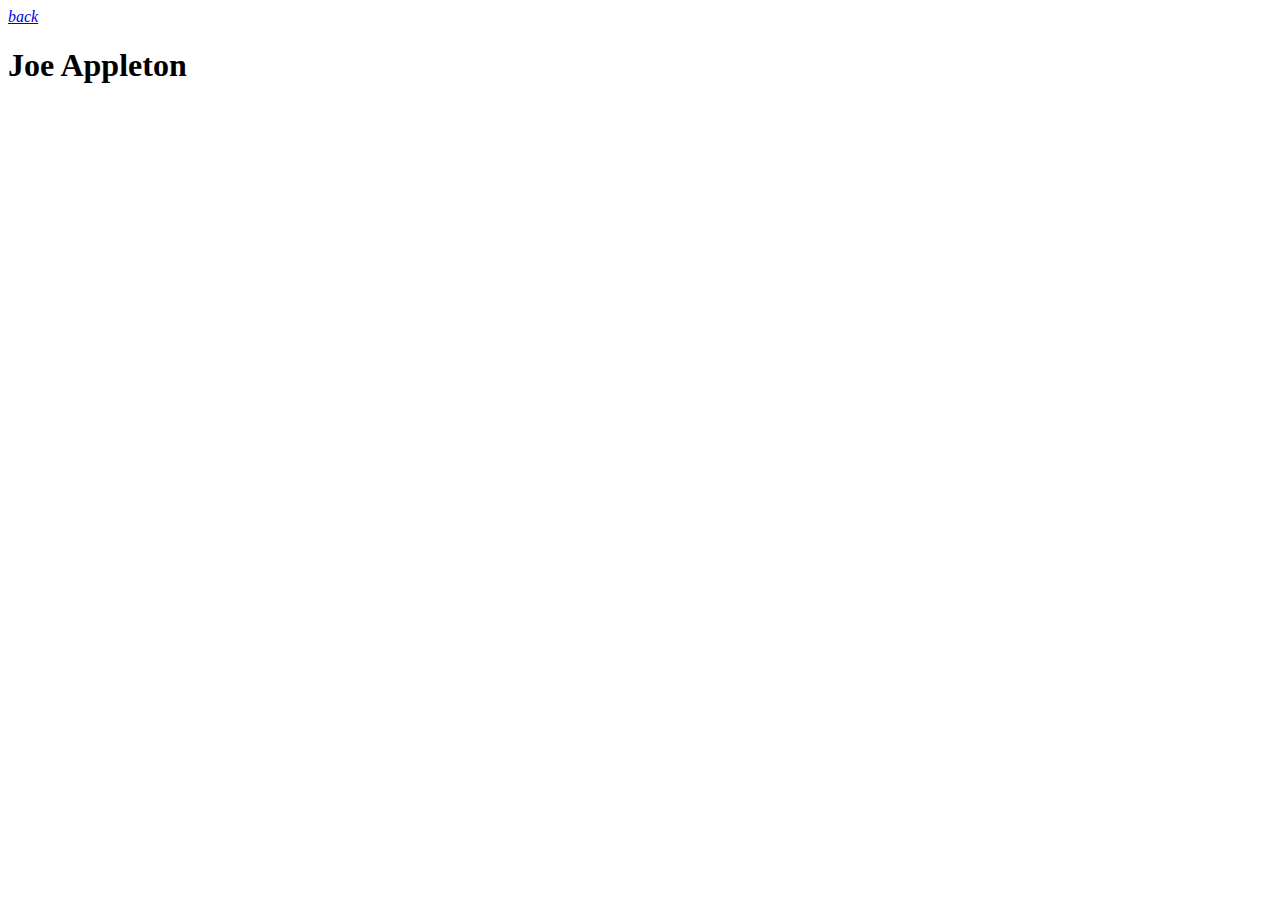
<file: week_1/index.html>
<!DOCTYPE html>
<html lang="en">
<head>
    <meta charset="UTF-8">
    <meta name="viewport" content="width=device-width, initial-scale=1.0">
    <meta http-equiv="X-UA-Compatible" content="ie=edge">
    <title>Joe Appleton's CV</title>
</head>
<body>
    <em> <a href="/">back</a> </em>
    <h1>Joe Appleton</h1>
    <!-- make your CV -->
    <!-- host it on github page-->
</body>
</html>
</file>
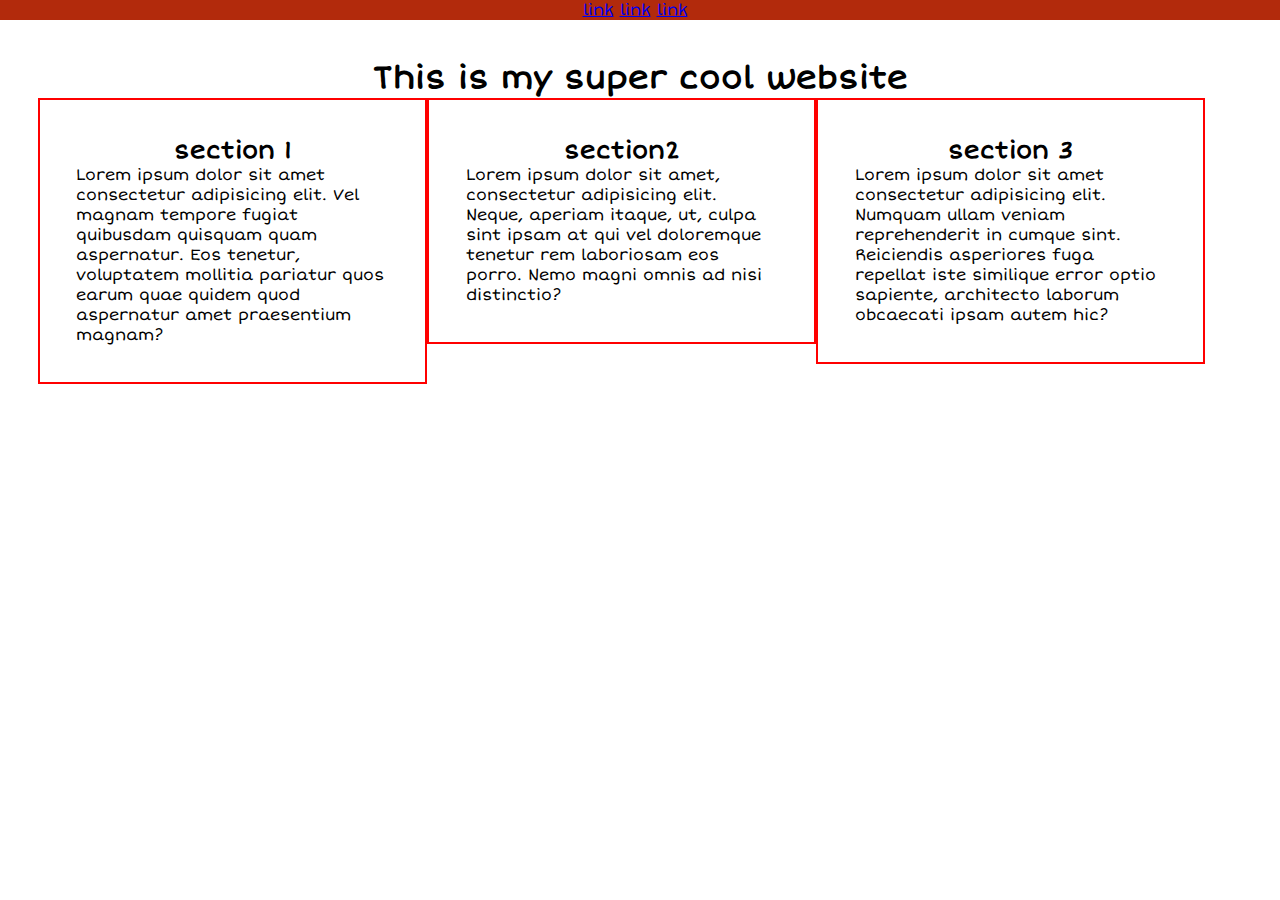
<file: week_2/index.html>
<!DOCTYPE html>
<html lang="en">

<head>
    <meta charset="UTF-8">
    <meta name="viewport" content="width=device-width, initial-scale=1.0">
    <link href="https://fonts.googleapis.com/css?family=Short+Stack&display=swap" rel="stylesheet">
    <link rel="stylesheet" href="main.css">
    <meta http-equiv="X-UA-Compatible" content="ie=edge">
    <title>My First Website</title>
</head>

<body>
    <div id="wrapper">
        <nav>
            <!--ul>li*3>a -->
            <ul>
                <li><a href="#">link</a></li>
                <li><a href="#">link</a></li>
                <li><a href="#">link</a></li>
            </ul>

        </nav>
        <div id="content">
            <h1>This is my super cool website</h1>
            <section class="first">
                <h2>section 1</h2>
                <p>Lorem ipsum dolor sit amet consectetur adipisicing elit. Vel magnam tempore fugiat quibusdam quisquam quam aspernatur. Eos tenetur, voluptatem mollitia pariatur quos earum quae quidem quod aspernatur amet praesentium magnam?</p>
            </section>
            <section>
                <h2>section2</h2>
                <p>Lorem ipsum dolor sit amet, consectetur adipisicing elit. Neque, aperiam itaque, ut, culpa sint ipsam at qui vel doloremque tenetur rem laboriosam eos porro. Nemo magni omnis ad nisi distinctio?</p>
            </section>
            <section>
                <h2>section 3</h2>
                <p>Lorem ipsum dolor sit amet consectetur adipisicing elit. Numquam ullam veniam reprehenderit in cumque sint. Reiciendis asperiores fuga repellat iste similique error optio sapiente, architecto laborum obcaecati ipsam autem hic?</p>
            </section>
        </div>
        <!-- /#content -->



    </div>
    <!-- /#wrapper -->

</body>

</html>
</file>
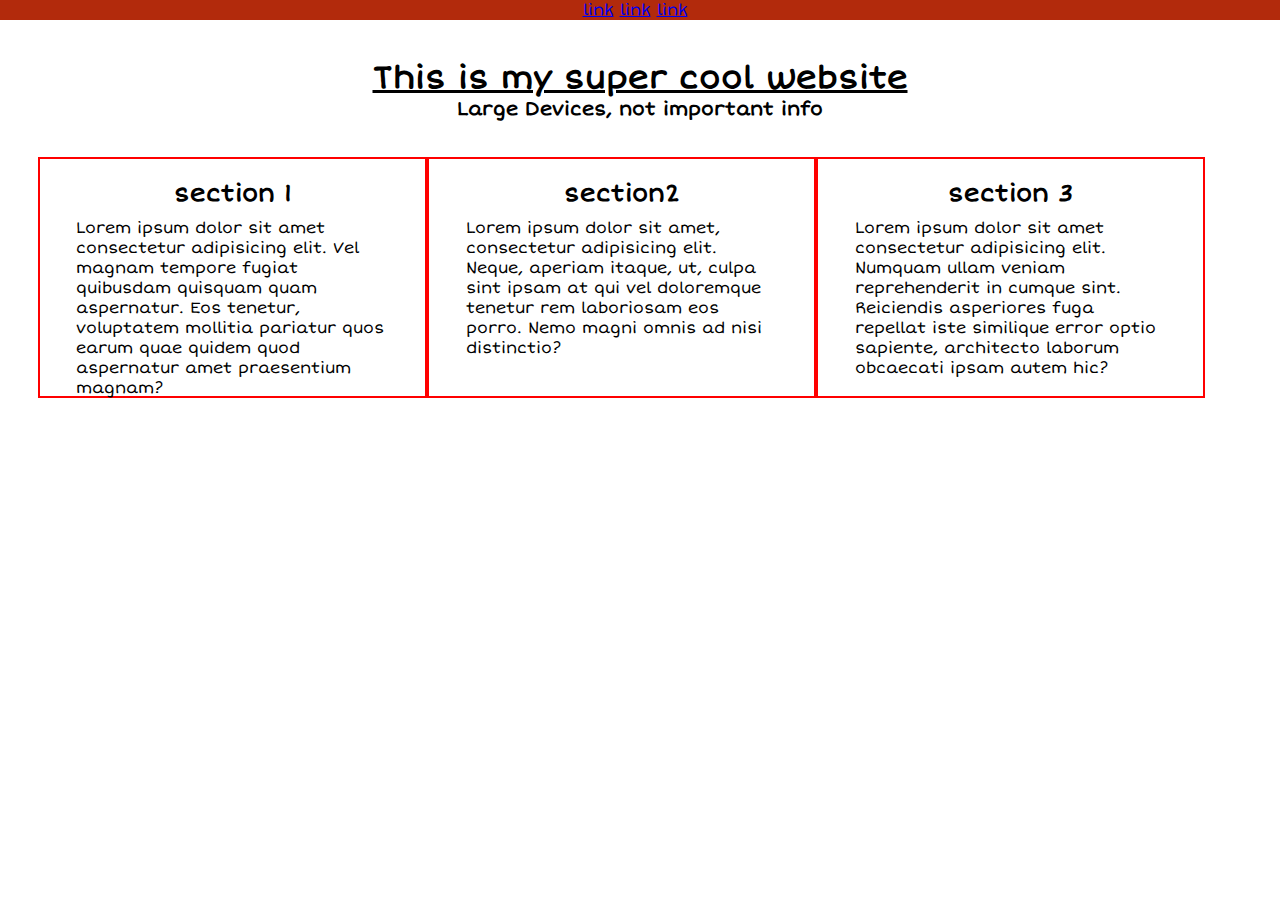
<file: week_3/index.html>
<!DOCTYPE html>
<html lang="en">

<head>
    <meta charset="UTF-8">
    <meta name="viewport" content="width=device-width, initial-scale=1.0">
    <link href="https://fonts.googleapis.com/css?family=Short+Stack&display=swap" rel="stylesheet">
    <link rel="stylesheet" href="main.css">
    <meta http-equiv="X-UA-Compatible" content="ie=edge">
    <title>My First Website</title>
</head>

<body>
    <div id="wrapper">
        <nav>
            <!--ul>li*3>a -->
            <ul>
                <li><a href="#">link</a></li>
                <li><a href="#">link</a></li>
                <li><a href="#">link</a></li>
            </ul>

        </nav>
        <div id="content">
            <h1 style="text-decoration:underline;">This is my super cool website</h1>
            <h3 id="optional-heading">Large Devices, not important info</h3>
            <section class="first">
                <h2>section 1</h2>
                <p class="first-section">Lorem ipsum dolor sit amet consectetur adipisicing elit. Vel magnam tempore fugiat quibusdam quisquam quam aspernatur. Eos tenetur, voluptatem mollitia pariatur quos earum quae quidem quod aspernatur amet praesentium magnam?</p>
            </section>
            <section>
                <h2>section2</h2>
                <p class="second-section">Lorem ipsum dolor sit amet, consectetur adipisicing elit. Neque, aperiam itaque, ut, culpa sint ipsam at qui vel doloremque tenetur rem laboriosam eos porro. Nemo magni omnis ad nisi distinctio?</p>
            </section>
            <section>
                <h2>section 3</h2>
                <p class="third-section">Lorem ipsum dolor sit amet consectetur adipisicing elit. Numquam ullam veniam reprehenderit in cumque sint. Reiciendis asperiores fuga repellat iste similique error optio sapiente, architecto laborum obcaecati ipsam autem hic?</p>
            </section>
        </div>
        <!-- /#content -->



    </div>
    <!-- /#wrapper -->

</body>

</html>
</file>
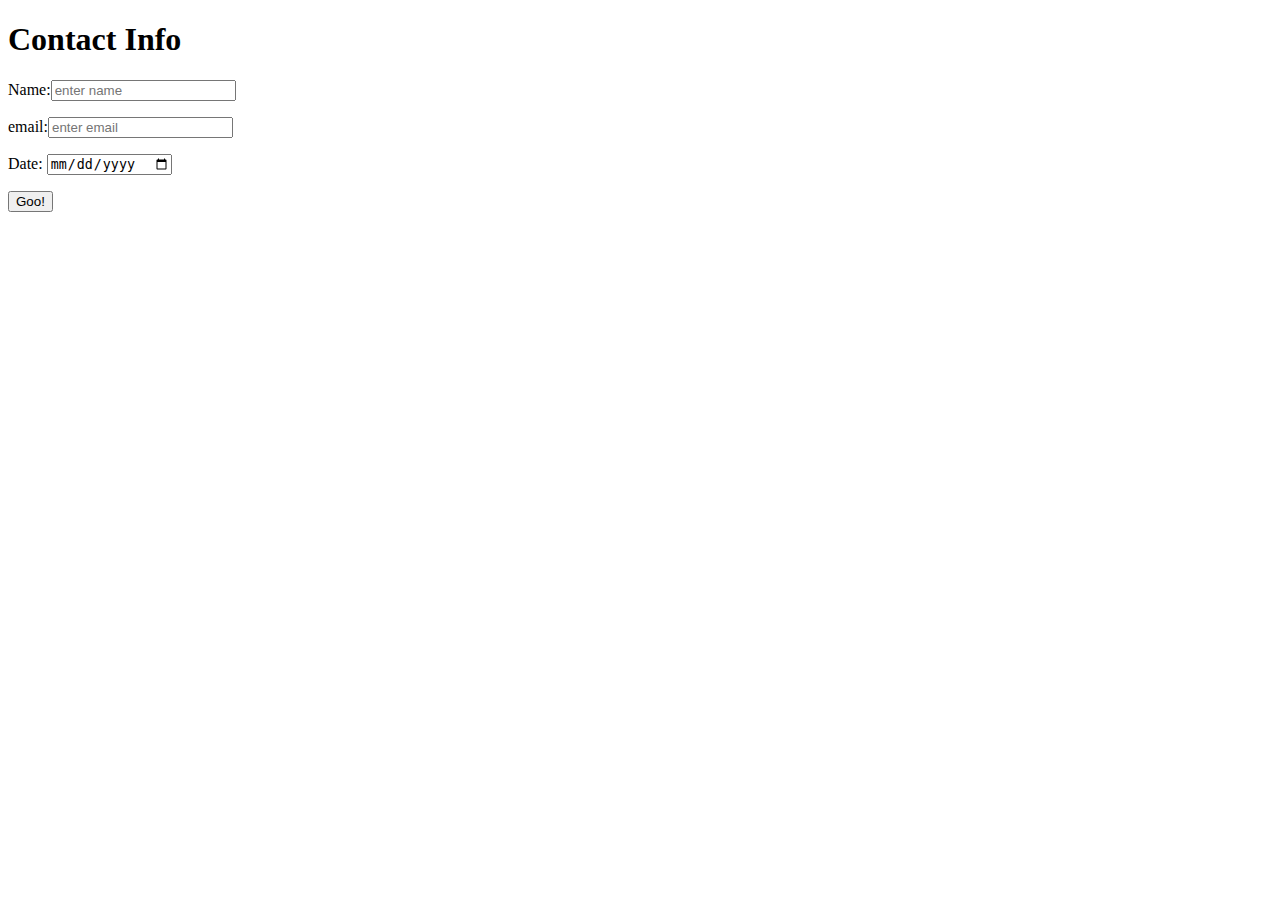
<file: week_4/index.html>
<!DOCTYPE html>
<html lang="en">

<head>
    <meta charset="UTF-8">
    <meta name="viewport" content="width=device-width, initial-scale=1.0">
    <meta http-equiv="X-UA-Compatible" content="ie=edge">
    <title>Forms</title>
</head>

<body>
    <!-- There are two methods post/get-->
    <h1>Contact Info</h1>

    <form action="#" method="get">

        <p><label for="name">Name:</label><input type="text" id="name" name="name" placeholder="enter name"> </p>
        <p><label for="email">email:</label><input type="email" id="email" name="email" placeholder="enter email"></p>
        <p><label for="date">Date:</label> <input type="date" name="date" id="date"> </p>
        <p><input type="submit" value="Goo!"></p>

    </form>
</body>

</html>
</file>
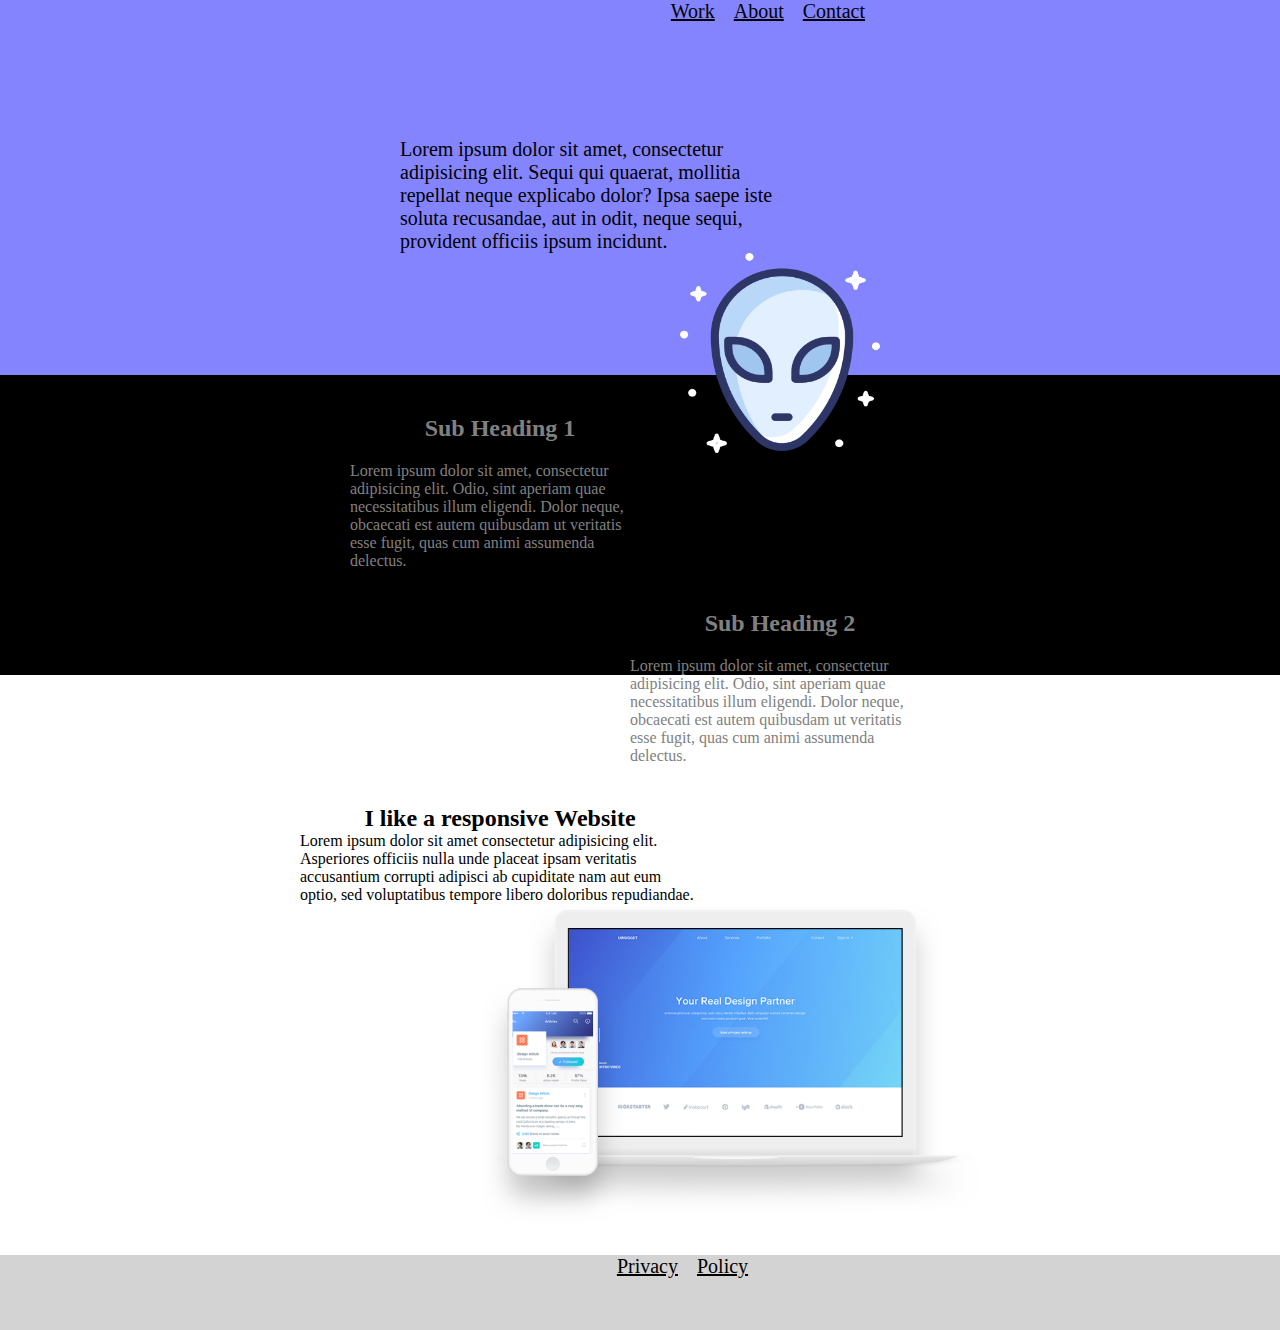
<file: week_3/Activity/index.html>
<!DOCTYPE html>
<html lang="en">

<head>
    <meta charset="UTF-8">
    <meta name="viewport" content="width=device-width, initial-scale=1.0">
    <meta http-equiv="X-UA-Compatible" content="ie=edge">
    <link rel="stylesheet" href="mai.css">
    <title>Mobile Website</title>
</head>

<body>
    <div id="wrapper">
        <div id="Header">
            <nav>
                <!--ul>li*3>a -->
                <ul>
                    <li><a href="#">Work</a></li>
                    <li><a href="#">About</a></li>
                    <li><a href="#">Contact</a></li>
                </ul>

            </nav>
            <div id="principal">
                Lorem ipsum dolor sit amet, consectetur adipisicing elit. Sequi qui quaerat, mollitia
                repellat
                neque explicabo dolor? Ipsa saepe iste soluta recusandae, aut in odit, neque sequi, provident
                officiis ipsum incidunt.
            </div>
            <img src="assets/alien.png" alt="Alien image" id="alien-face">
        </div>

        <div id="Middle">
            <div id="Sub-First">
                <h2>Sub Heading 1</h2>
                Lorem ipsum dolor sit amet, consectetur adipisicing elit. Odio, sint aperiam quae necessitatibus illum
                eligendi. Dolor neque, obcaecati est autem quibusdam ut veritatis esse fugit, quas cum animi assumenda
                delectus.
            </div>

            <div id="Sub-Second">
                <h2>Sub Heading 2</h2>
                Lorem ipsum dolor sit amet, consectetur adipisicing elit. Odio, sint aperiam quae necessitatibus illum
                eligendi. Dolor neque, obcaecati est autem quibusdam ut veritatis esse fugit, quas cum animi assumenda
                delectus.
            </div>


        </div>

        <div id="Almost-End">
            <div id="Normal-text">
                <h2>I like a responsive Website</h2>
                Lorem ipsum dolor sit amet consectetur adipisicing elit. Asperiores officiis nulla unde placeat ipsam
                veritatis accusantium corrupti adipisci ab cupiditate nam aut eum optio, sed voluptatibus tempore libero
                doloribus repudiandae.
            </div>

            <img src="assets/screens.png" alt="Screen Face">


        </div>

        <div id="End">
            <nav>
                <ul>
                    <li><a href="#">Privacy</a></li>
                    <li><a href="#">Policy</a></li>
                </ul>               
            </nav>

        </div>


    </div>
    <!-- /#wrapper -->

</body>

</html>
</file>
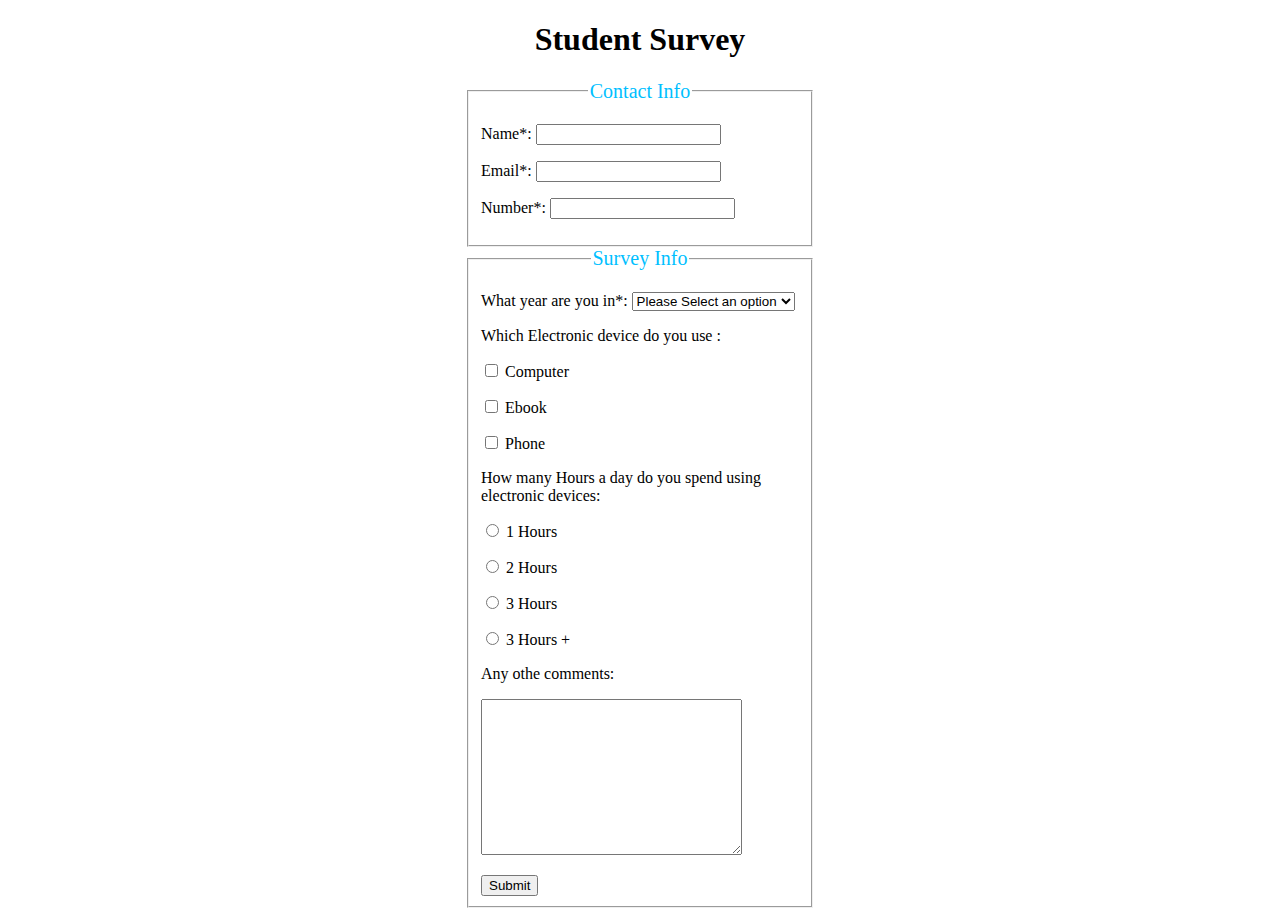
<file: week_4/Task-1/index.html>
<!DOCTYPE html>
<html lang="en">

<head>
    <meta charset="UTF-8">
    <meta name="viewport" content="width=#, initial-scale=1.0">
    <meta http-equiv="X-UA-Compatible" content="ie=edge">
    <link rel="stylesheet" href="styles.css">
    <title>Task 1</title>
</head>

<body>
    <h1>Student Survey</h1>
    <form id="survey">
        <!-- Contact Info -->
        <fieldset>
            <legend>Contact Info </legend>
            <p> <label for="Name">Name*: </label><input type="text" name="Name" id="Name" required></p>
            <p> <label for="Email">Email*: </label><input type="email" name="Email" id="Email" required></p>
            <p> <label for="Number">Number*: </label><input type="number" name="Number" id="Number" required></p>
        </fieldset>

        <!-- Survey Information-->
        <fieldset>
            <legend>Survey Info</legend>
            <p>
                <label for="cars">What year are you in*:</label>
                <select id="cars" name="car">
                <option value="Please Select an option">Please Select an option</option>
                <option value="1">1</option>
                <option value="2">2</option>
                <option value="3">3</option>
                <option value="4">4</option>
              </select>
            </p>
            <p> <label for="Electronic">Which Electronic device do you use :</label></p>
            <p> <input type="checkbox" name="Electronic" value="Computer" id="Electronic"> Computer</p>
            <p> <input type="checkbox" name="Electronic" value="Ebook"> Ebook</p>
            <p> <input type="checkbox" name="Electronic" value="Phone"> Phone</p>

            <p> <label for="Hours">How many Hours a day do you spend using electronic devices:</label></p>
            <p><input type="radio" name="Hours" value="1" id="Hours"> 1 Hours</p>
            <p> <input type="radio" name="Hours" value="2"> 2 Hours</p>
            <p> <input type="radio" name="Hours" value="3"> 3 Hours</p>
            <p> <input type="radio" name="Hours" value="3+"> 3 Hours +</p>

            <p> <label for="Submit">Any othe comments:</label></p>
            <p> <textarea name="suggestion" id="suggestion" cols="30" rows="10"></textarea></p>
            <input type="submit" name="Submit" id="Submit">
        </fieldset>
    </form>
</body>

</html>
</file>
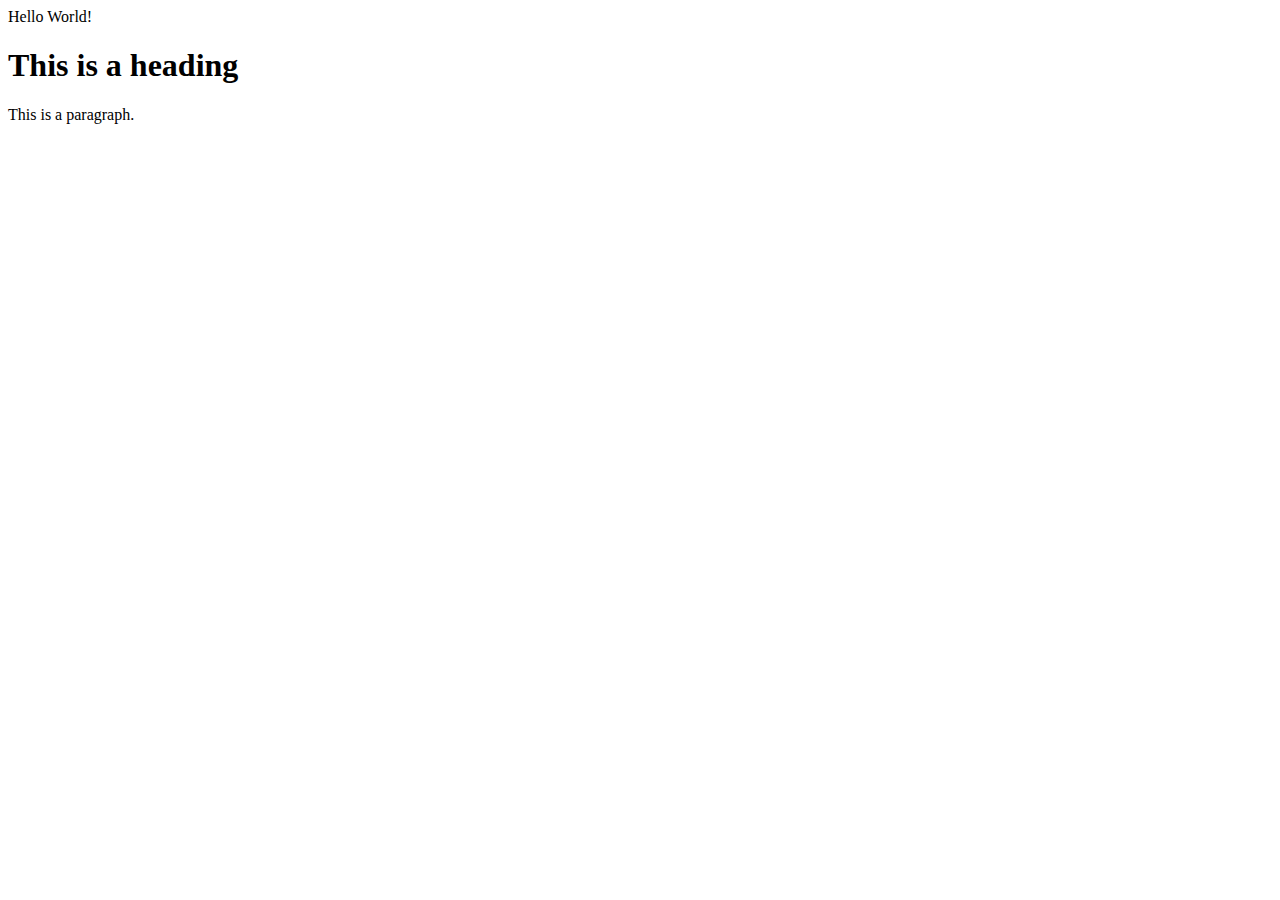
<file: week_7/task1/index.html>
<!DOCTYPE html>
<html lang="en">

<head>
    <meta charset="UTF-8">
    <meta name="viewport" content="width=device-width, initial-scale=1.0">
    <meta http-equiv="X-UA-Compatible" content="ie=edge">
    <title>Document</title>

</head>

<body>
    <script type="text/javascript">
        document.write("Hello World!");
        document.write("<h1>This is a heading</h1>");
        document.write("<p>This is a paragraph.</p>");
    </script>

</body>

</html>
</file>
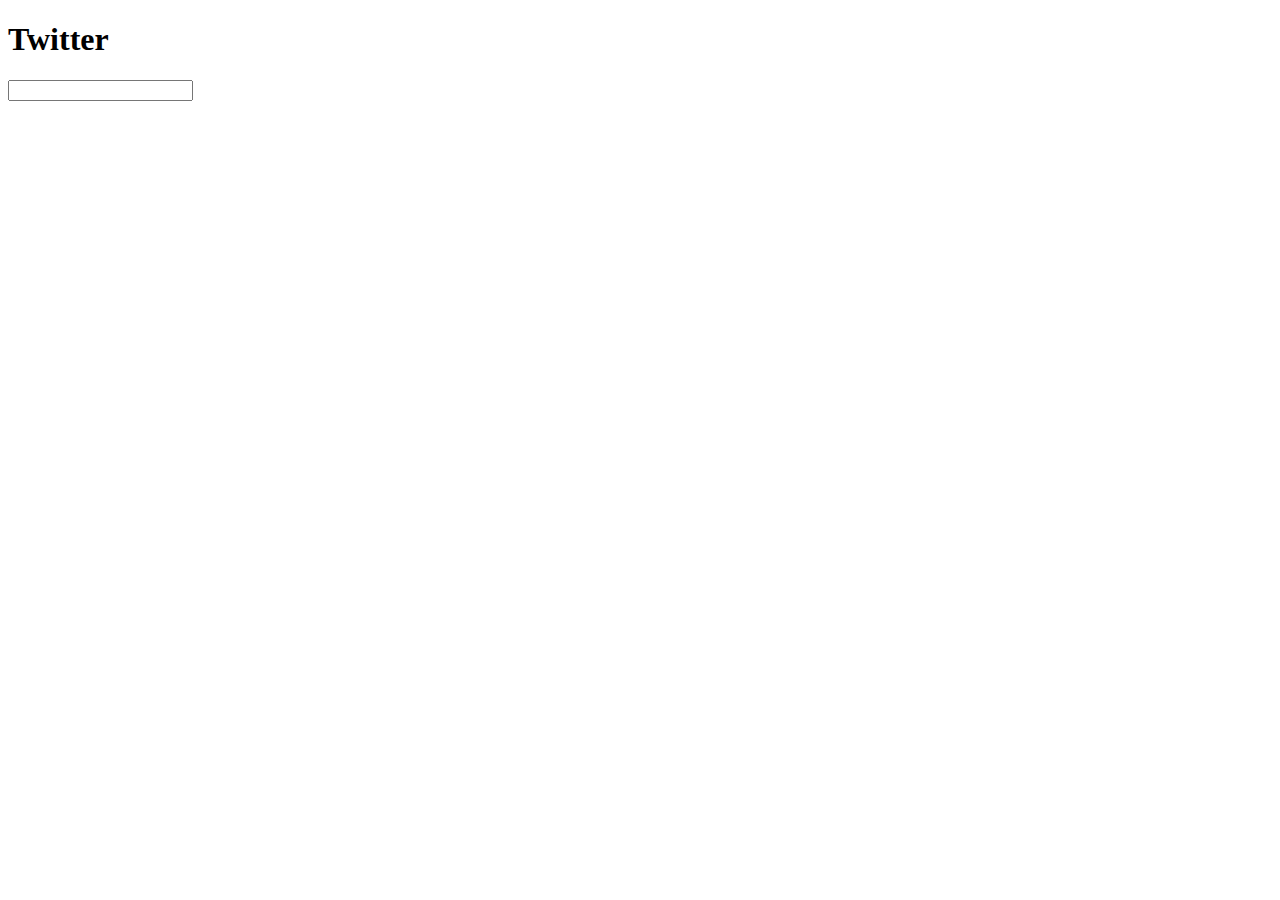
<file: week_8/task_1/index.html>
<!DOCTYPE html>
<html lang="en">

<head>
    <meta charset="UTF-8">
    <meta name="viewport" content="width=device-width, initial-scale=1.0">
    <meta http-equiv="X-UA-Compatible" content="ie=edge">
    <script src="main.js"></script>
    <title>Document</title>
</head>

<body onload="main()">
    <h1>Twitter</h1>
    <div id="tweet_Output"></div>
    <p id="letter-count"> </p>
    <p><input type="text" name="tweet" id="results"></p>
</body>

</html>
</file>
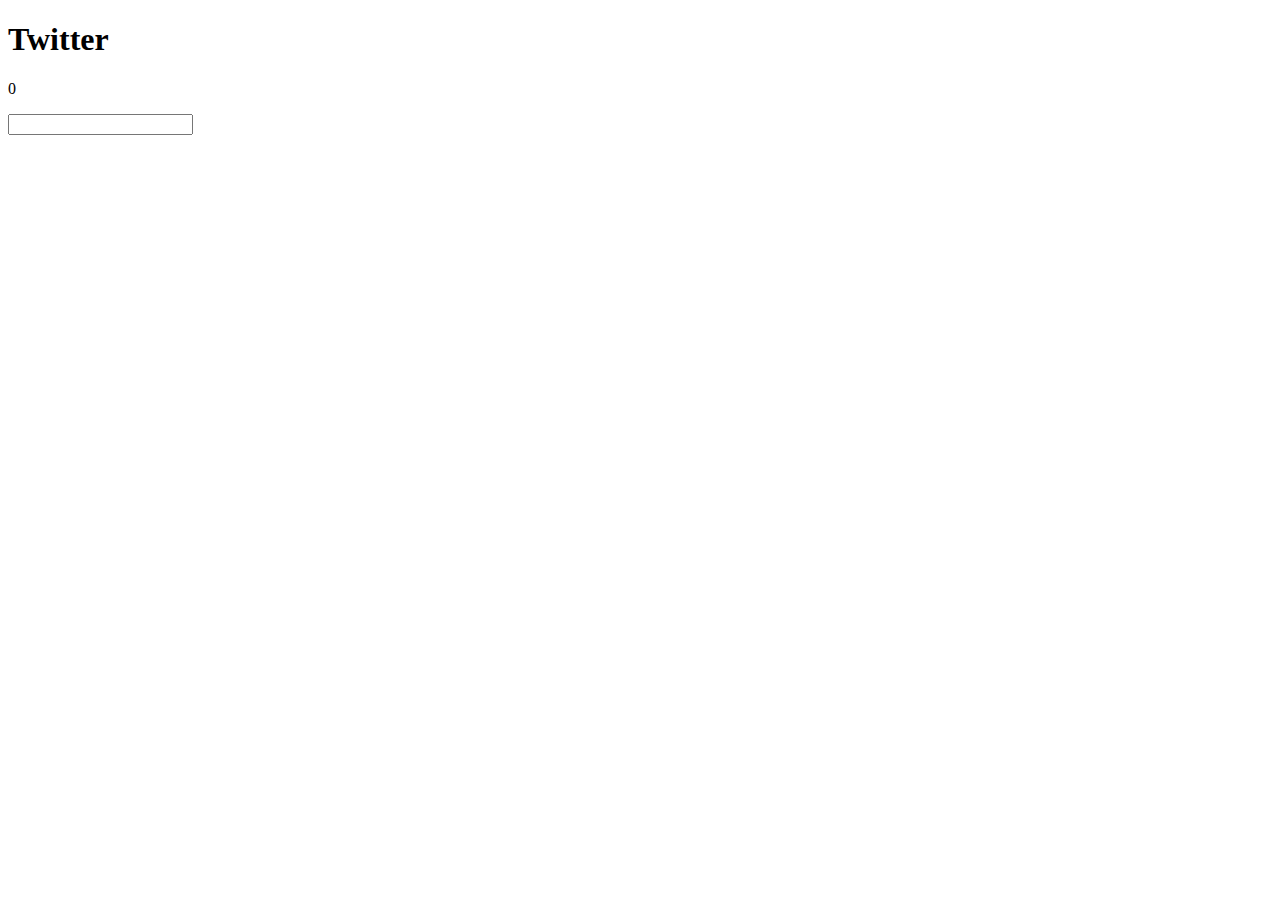
<file: week_8/idex.html>
<!DOCTYPE html>
<html lang="en">

<head>
    <meta charset="UTF-8">
    <meta name="viewport" content="width=device-width, initial-scale=1.0">
    <meta http-equiv="X-UA-Compatible" content="ie=edge">
    <script src="main.js"></script>
    <title>Document</title>
    <style>
        .error {
            color: red;
        }
    </style>
</head>

<body onload="main()">
    <h1>Twitter</h1>
    <p id="letter-count"> 0 </p>
    <p><input type="text" name="tweet" id="results"></p>

</body>

</html>
</file>
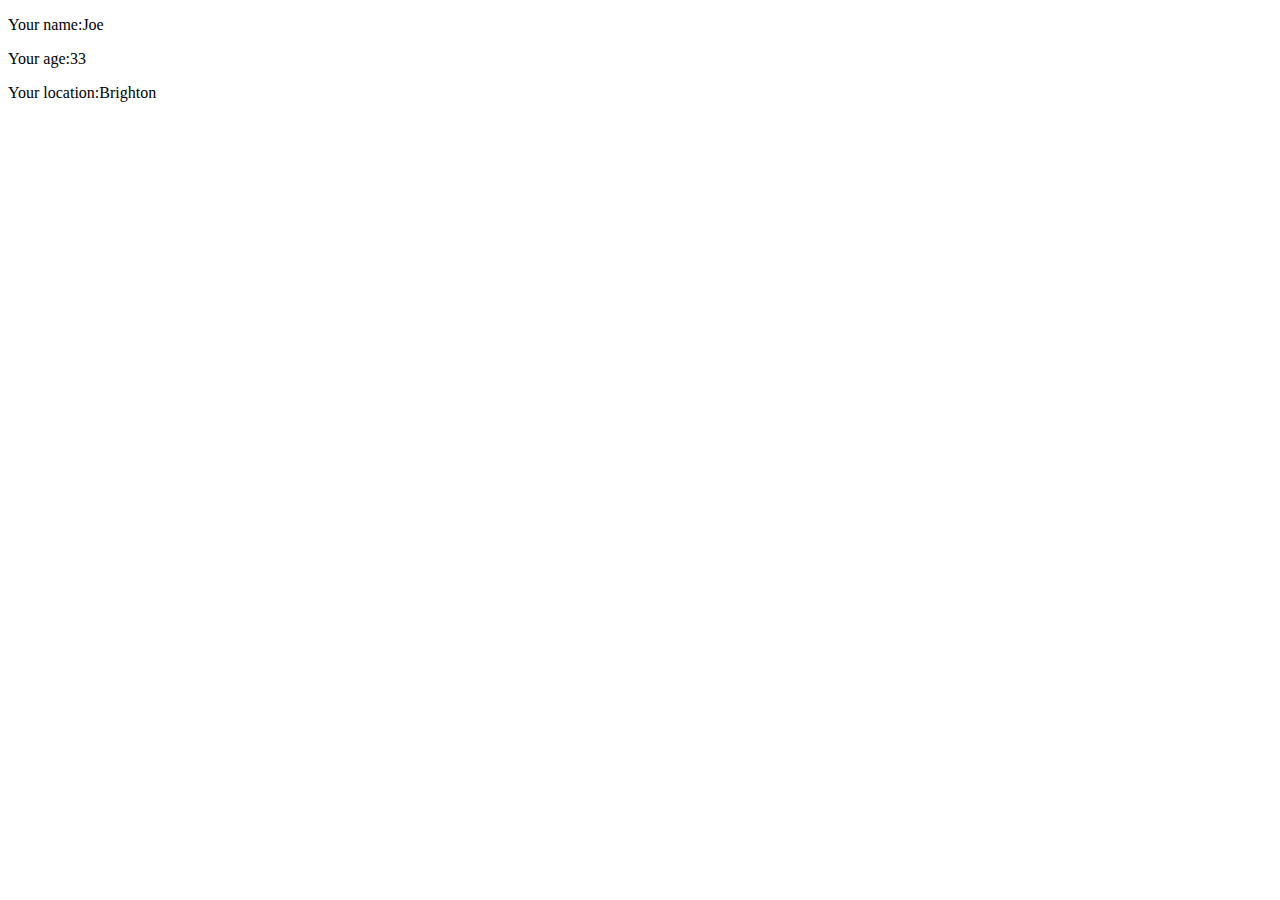
<file: week_7/task2/ex2.html>
<!DOCTYPE html>
<html lang="en">

<head>
    <meta charset="UTF-8">
    <meta name="viewport" content="width=#, initial-scale=1.0">
    <meta http-equiv="X-UA-Compatible" content="ie=edge">
    <title>Document</title>
</head>

<body>
    <script>
        var name;
        var age;
        var yourLocation;

        name = "Joe";
        age = 33;
        yourLocation = "Brighton";

        document.write("<p> Your name:" + name + "</p>");
        document.write("<p> Your age:" + age + "</p>");
        document.write("<p> Your location:" + yourLocation + "</p>");
    </script>
</body>

</html>
</file>
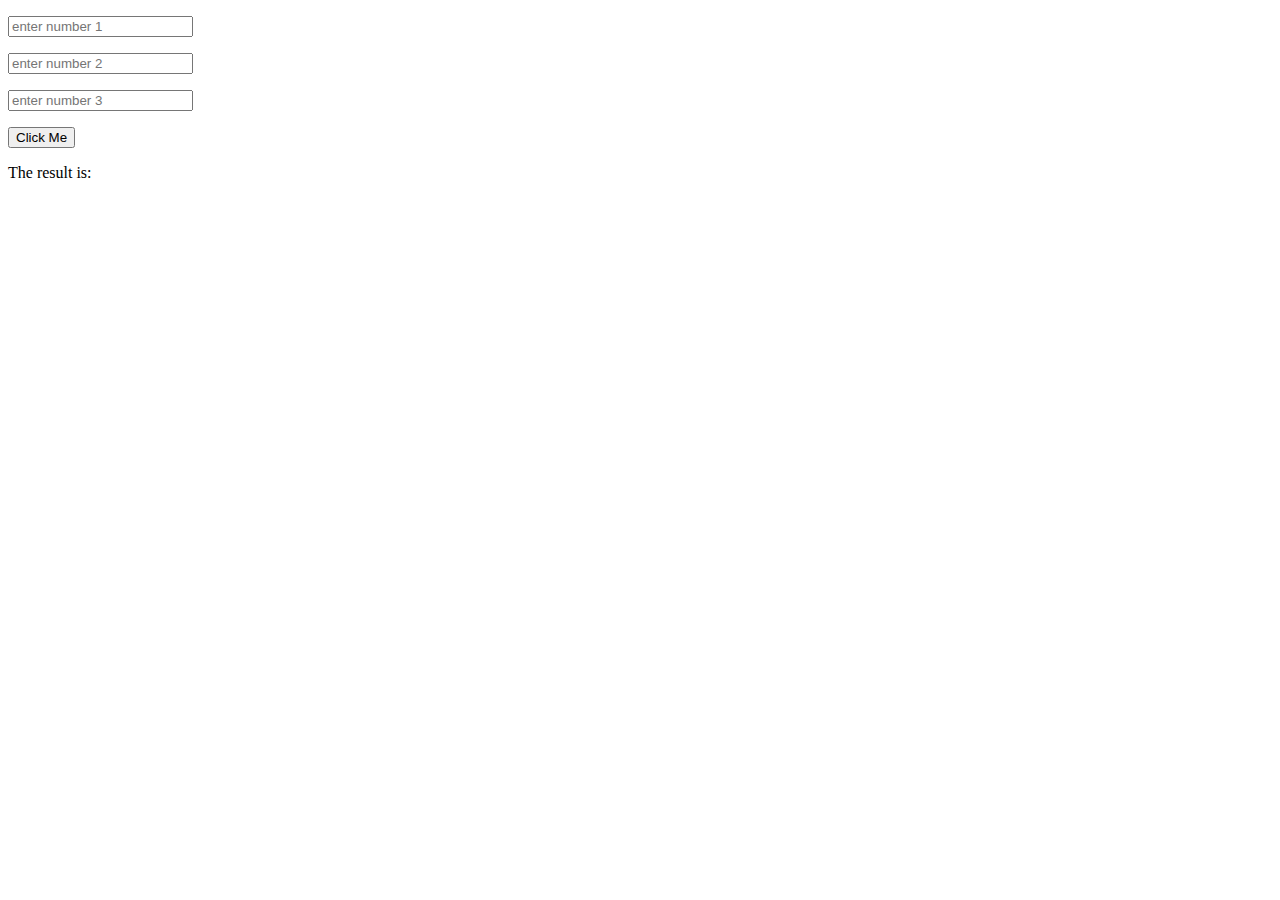
<file: week_7/task3/ex3.html>
<!DOCTYPE html>
<html lang="en">

<head>
    <meta charset="UTF-8">
    <meta name="viewport" content="width=device-width, initial-scale=1.0">
    <meta http-equiv="X-UA-Compatible" content="ie=edge">
    <link rel="stylesheet" href="main.css">
    <title>Document</title>
</head>

<body>
    <script>
        function calculateNumber() {
            var number1 = parseInt(document.getElementById("number1").value);
            var number2 = parseInt(document.getElementById("number2").value);
            var number3 = parseInt(document.getElementById("number3").value);

            var result = number1 + number2 + number3;
            document.getElementById("result").innerHTML = result;
        }
    </script>

    <div id="Wrapper">
        <p> <input type="number" placeholder="enter number 1" id="number1"> </p>
        <p> <input type="number" placeholder="enter number 2" id="number2"> </p>
        <p> <input type="number" placeholder="enter number 3" id="number3"> </p>

        <p> <button onClick="calculateNumber()">Click Me</button> </p>
    </div>

    <div id="results">
        The result is:
        <p id="result"></p>
    </div>
</body>

</html>
</file>
<file: week_2/main.css>
* {
    margin: 0;
    padding: 0;
}

body {
    font-family: 'Short Stack', cursive;
}

h1,
h2,
h3,
h4,
h5,
h6 {
    text-align: center;
}

#content {
    padding: 3%;
}

nav {
    background-color: #B22A0C;
}

nav ul {
    width: 115px;
    margin-left: 30%;
    margin: 0 auto;
}

nav ul li {
    display: inline;
}

section {
    border: 2px solid red;
    padding: 3%;
    width: 26%;
    float: left;
}
</file>
<file: week_3/main.css>
* {
    margin: 0;
    padding: 0;
}

body {
    font-family: 'Short Stack', cursive;
}

h1,
h2,
h3,
h4,
h5,
h6 {
    text-align: center;
}

#content {
    padding: 3%;
}

nav {
    background-color: #B22A0C;
}

nav ul {
    width: 115px;
    margin-left: 30%;
    margin: 0 auto;
}

nav ul li {
    display: inline;
}

section {
    border: 2px solid red;
    padding: 3%;
    padding-top: 20px;
    width: 26%;
    margin-top: 3%;
    height: 20vh;
    float: left;
}

.first-section,
.second-section,
.third-section {
    padding-top: 10px;
    width: 100%;
}


/* Custom, iPhone Retina */

@media (max-width: 320px) {}


/* Extra Small Devices, Phones */

@media (max-width: 480px) {
    h1 {
        font-size: 20px;
    }
    h2 {
        font-size: 15px;
    }
    section>p {
        font-size: 10px;
    }
    section {
        border: 2px solid red;
        padding: 3%;
        width: 95%;
        float: none;
        height: 10vh;
    }
}


/* Small Devices, Tablets */

@media (max-width: 768px) {
    #optional-heading {
        display: none;
    }
    section {
        border: 2px solid red;
        padding: 3%;
        width: 95%;
        float: none;
        height: 12vh;
    }
}


/* Medium Devices, Desktops */

@media (max-width: 992px) {
    section {
        border: 2px solid red;
        padding: 3%;
        width: 95%;
        float: none;
        height: 30vh;
    }
}


/* Large Devices, Wide Screens */

@media (max-width: 1200px) {
    section {
        border: 2px solid red;
        padding: 3%;
        width: 95%;
        float: none;
        height: 20vh;
    }
}

s
</file>
<file: week_3/Activity/mai.css>
* {
    margin: 0;
    padding: 0;
}

body {
    font-family: 'Short Stack', cursive;
}

h1, h2, h3, h4, h5, h6 {
    text-align: center;
}

nav ul {
    padding-right: 400px;
    padding-bottom: 75px;
    text-align: right;
}

nav ul li {
    display: inline-block;
    padding-right: 15px;
}

nav ul li a{
    font-size: 20px;
    color: black;
}

#principal{ 
    width: 400px;
    padding-left: 400px;
    padding-top: 40px;
    font-size: 20px;
    float: left;
}

#alien-face{
    height: 200px;
    width: 200px;
    padding-right: 400px;
    float: right;
}

#Header{
    background-color: rgb(132, 132, 255);
    height: 375px;
}

#Sub-First{
    padding-top: 40px;
    padding-left: 350px;
    width: 300px;
    float: left;
    color: gray;
}

#Sub-First>h2{
    padding-bottom: 20px;
    color: gray;
}

#Sub-Second{
    padding-top: 40px;
    padding-right: 350px;
    width: 300px;
    float: right;
    color: gray;
}

#Sub-Second>h2{
    padding-bottom: 20px;
    color: gray;
}

#Middle{
    height: 300px;
    background-color: black;
}

#Almost-End{
    padding-top: 80px;
    padding-bottom: 500px;
}

#Normal-text{
    width: 400px;
    padding-left: 300px;
    padding-top: 40px;
    float: left;

}

#Almost-End>img{
    width: 500px;
    padding-right: 300px;
    float: right;
}

#End>nav>ul{
    background-color: lightgray;
    height: 00px;
    padding-left: 500px;
    text-align: center;
}

#End>nav>ul>li{
    display: inline;
}

/* Custom, iPhone Retina */

@media (max-width: 320px) {}

/* Extra Small Devices, Phones */

@media (max-width: 480px) {
    h1 {
        font-size: 20px;
    }
    h2 {
        font-size: 15px;
    }
    section>p {
        font-size: 10px;
    }
    section {
        border: 2px solid red;
        padding: 3%;
        width: 95%;
        float: none;
        height: 10vh;
    }
}

/* Small Devices, Tablets */

@media (max-width: 768px) {
    #optional-heading {
        display: none;
    }
    section {
        border: 2px solid red;
        padding: 3%;
        width: 95%;
        float: none;
        height: 12vh;
    }
}

/* Medium Devices, Desktops */

@media (max-width: 992px) {
    section {
        border: 2px solid red;
        padding: 3%;
        width: 95%;
        float: none;
        height: 30vh;
    }
}

/* Large Devices, Wide Screens */

@media (max-width: 1200px) {
    section {
        border: 2px solid red;
        padding: 3%;
        width: 95%;
        float: none;
        height: 20vh;
    }
}
</file>
<file: week_4/Task-1/styles.css>
#survey {
    width: 350px;
    margin: 0 auto;
}

h1 {
    text-align: center;
}

#survey legend {
    text-align: center;
    color: deepskyblue;
    font-size: 20px;
}
</file>
<file: week_7/task3/main.css>
#result {
    display: inline;
}
</file>
